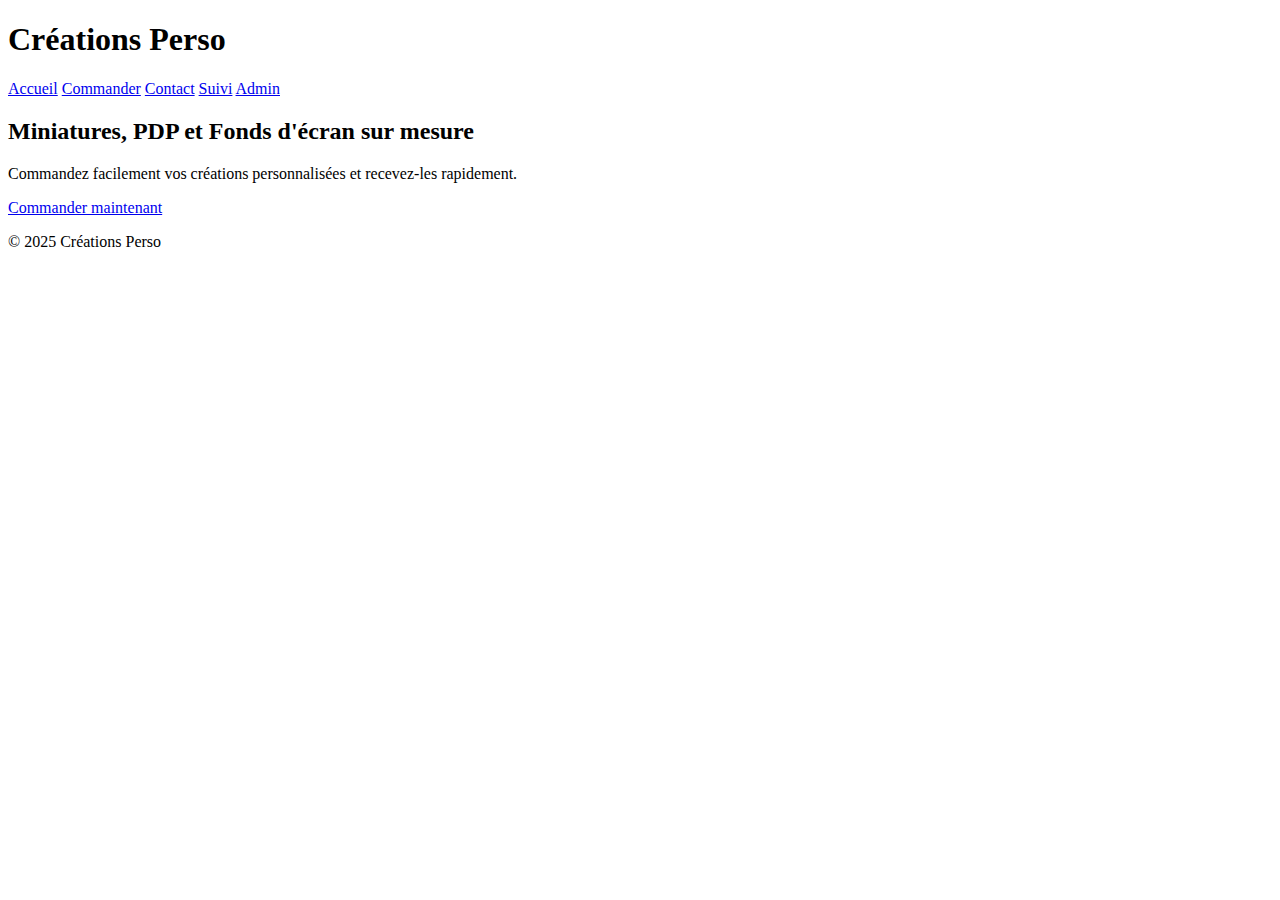
<file: index.html>
<!DOCTYPE html>
<html lang="fr">
<head>
<meta charset="UTF-8">
<title>Créations Perso</title>
<link rel="stylesheet" href="style.css">
</head>
<body>
<header>
<h1>Créations Perso</h1>
<nav>
<a href="index.html">Accueil</a>
<a href="commander.html">Commander</a>
<a href="contact.html">Contact</a>
<a href="suivi.html">Suivi</a>
<a href="admin.html">Admin</a>
</nav>
</header>

<main>
<section class="hero">
<h2>Miniatures, PDP et Fonds d'écran sur mesure</h2>
<p>Commandez facilement vos créations personnalisées et recevez-les rapidement.</p>
<a class="btn" href="commander.html">Commander maintenant</a>
</section>
</main>

<footer>
<p>© 2025 Créations Perso</p>
</footer>
</body>
</html>
</file>
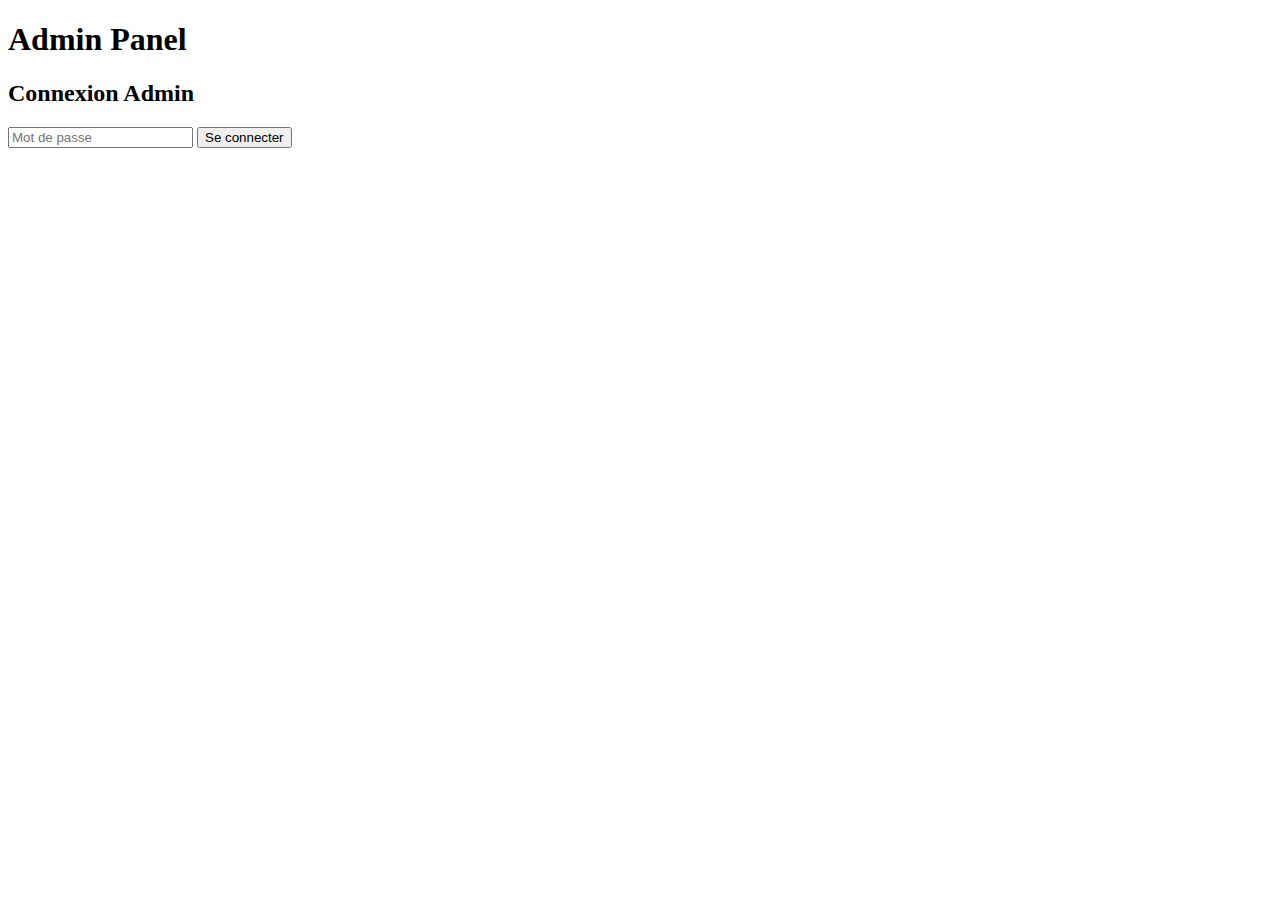
<file: admin.html>
<!DOCTYPE html>
<html lang="fr">
<head>
<meta charset="UTF-8">
<title>Admin - Créations Perso</title>
<link rel="stylesheet" href="style.css">
</head>
<body>
<header>
<h1>Admin Panel</h1>
</header>

<main>
<div id="login-section">
<h2>Connexion Admin</h2>
<input type="password" id="admin-password" placeholder="Mot de passe">
<button id="login-btn">Se connecter</button>
<p id="login-msg" style="color:red;"></p>
</div>

<div id="admin-section" style="display:none;">
<h2>Commandes</h2>
<table id="orders-table" border="1">
<thead>
<tr>
<th>Nom</th><th>Contact</th><th>Type</th><th>Description</th><th>Prix</th><th>Statut</th><th>Modifier</th>
</tr>
</thead>
<tbody></tbody>
</table>

<h2>Produits</h2>
<form id="product-form">
<input type="text" name="name" placeholder="Nom produit" required>
<input type="text" name="type" placeholder="Type (miniature/pdp/fond)" required>
<input type="text" name="price" placeholder="Prix" required>
<input type="text" name="image" placeholder="URL image" required>
<button type="submit">Ajouter / Modifier Produit</button>
</form>
<div id="products-list"></div>
</div>
</main>

<script src="admin.js"></script>
</body>
</html>
</file>
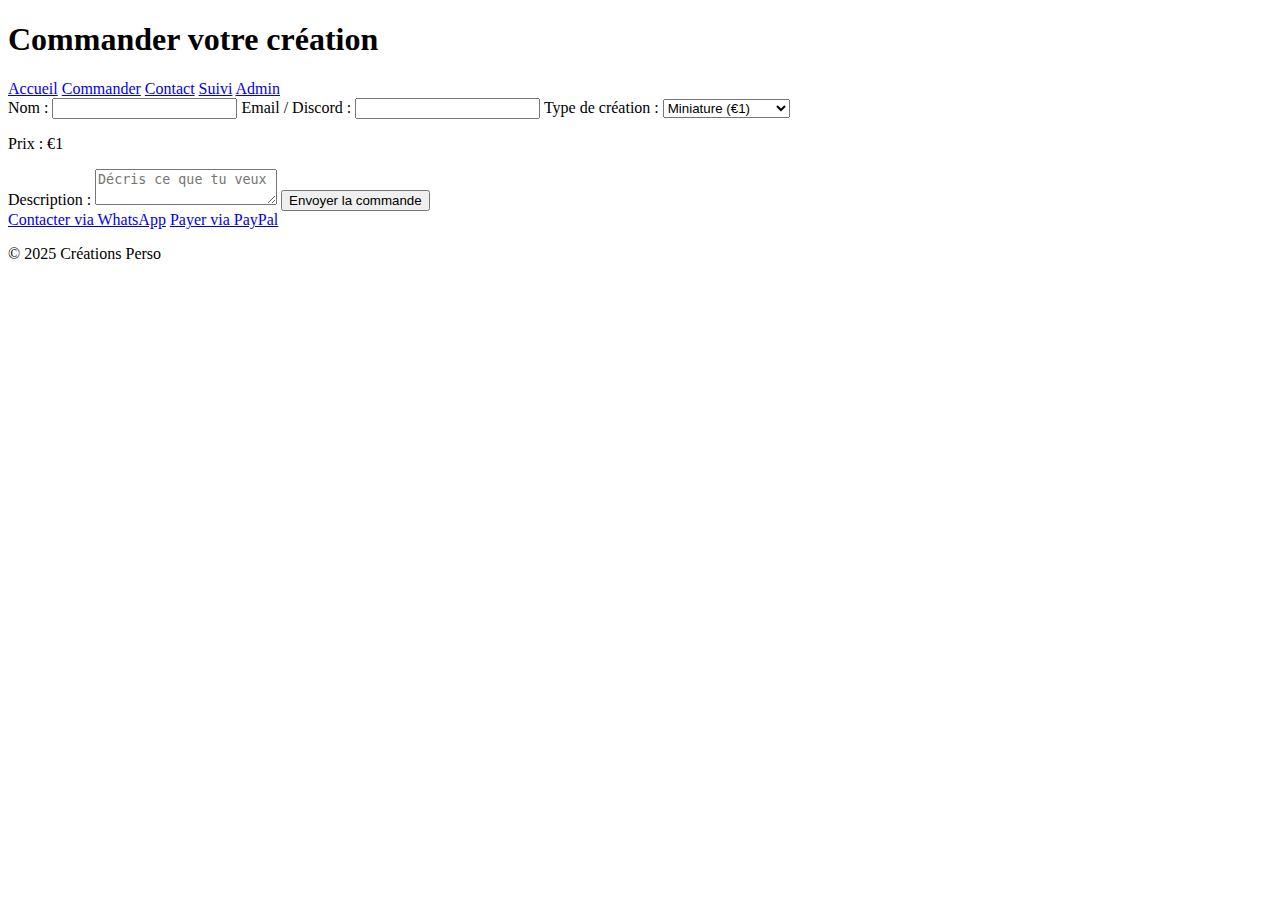
<file: commander.html>
<!DOCTYPE html>
<html lang="fr">
<head>
<meta charset="UTF-8">
<title>Commander</title>
<link rel="stylesheet" href="style.css">
</head>
<body>
<header>
<h1>Commander votre création</h1>
<nav>
<a href="index.html">Accueil</a>
<a href="commander.html">Commander</a>
<a href="contact.html">Contact</a>
<a href="suivi.html">Suivi</a>
<a href="admin.html">Admin</a>
</nav>
</header>

<main>
<form id="order-form">
<label>Nom :</label>
<input type="text" name="name" required>

<label>Email / Discord :</label>
<input type="text" name="contact" required>

<label>Type de création :</label>
<select name="type" id="type-select" required>
<option value="miniature">Miniature (€1)</option>
<option value="pdp">PDP (€0,50)</option>
<option value="fond">Fond d'écran (€1)</option>
</select>

<p>Prix : €<span id="price">1</span></p>

<label>Description :</label>
<textarea name="description" placeholder="Décris ce que tu veux" required></textarea>

<button type="submit">Envoyer la commande</button>
</form>

<div class="actions">
<a id="whatsapp-btn" href="#" target="_blank">Contacter via WhatsApp</a>
<a id="paypal-btn" href="#" target="_blank">Payer via PayPal</a>
</div>
</main>

<footer>
<p>© 2025 Créations Perso</p>
</footer>

<script src="script.js"></script>
</body>
</html>
</file>
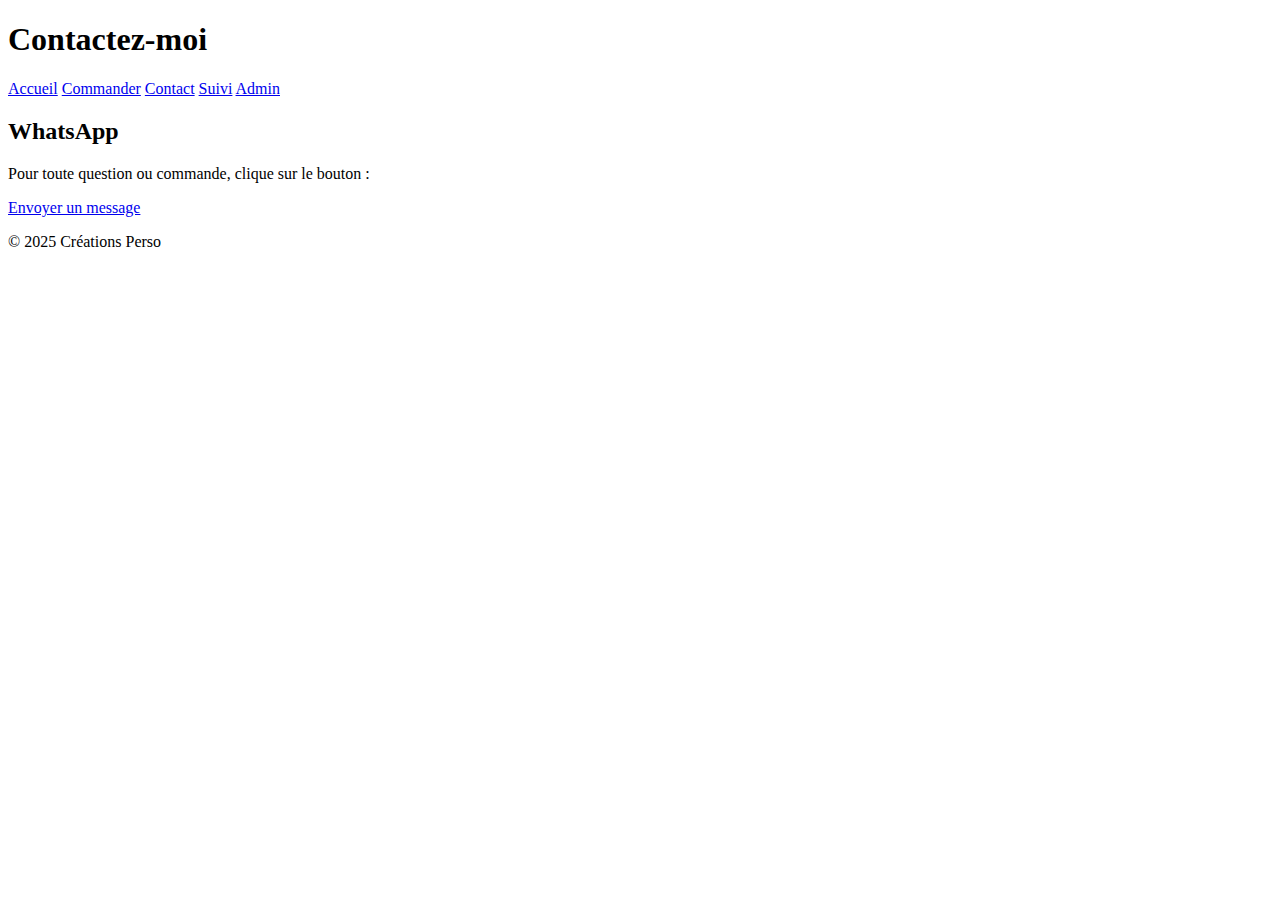
<file: contact.html>
<!DOCTYPE html>
<html lang="fr">
<head>
<meta charset="UTF-8">
<title>Contact</title>
<link rel="stylesheet" href="style.css">
</head>
<body>
<header>
<h1>Contactez-moi</h1>
<nav>
<a href="index.html">Accueil</a>
<a href="commander.html">Commander</a>
<a href="contact.html">Contact</a>
<a href="suivi.html">Suivi</a>
<a href="admin.html">Admin</a>
</nav>
</header>

<main>
<section class="contact-section">
<h2>WhatsApp</h2>
<p>Pour toute question ou commande, clique sur le bouton :</p>
<a class="btn-whatsapp" href="https://wa.me/33766748515" target="_blank">Envoyer un message</a>
</section>
</main>

<footer>
<p>© 2025 Créations Perso</p>
</footer>
</body>
</html>
</file>
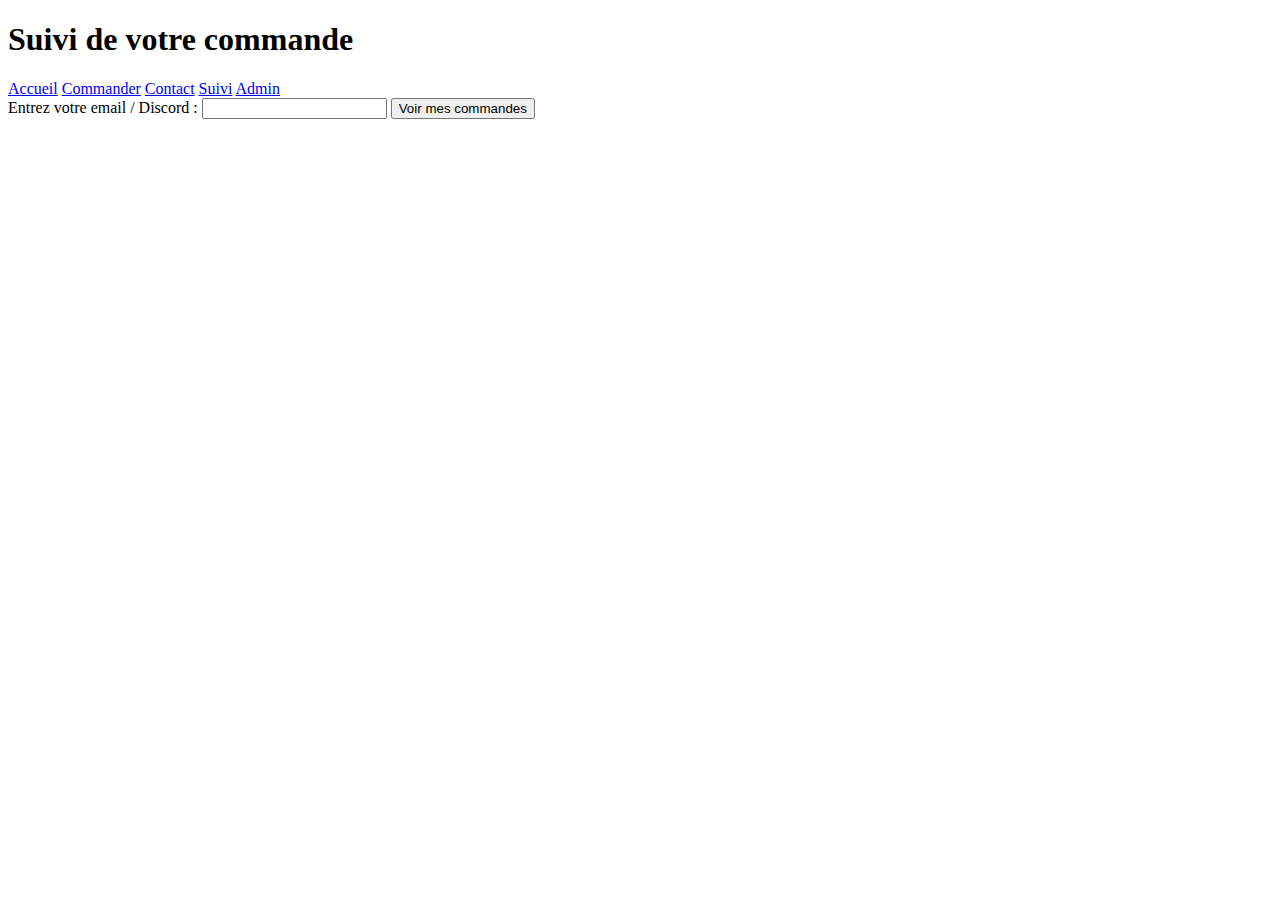
<file: suivi.html>
<!DOCTYPE html>
<html lang="fr">
<head>
<meta charset="UTF-8">
<title>Suivi de commande</title>
<link rel="stylesheet" href="style.css">
</head>
<body>
<header>
<h1>Suivi de votre commande</h1>
<nav>
<a href="index.html">Accueil</a>
<a href="commander.html">Commander</a>
<a href="contact.html">Contact</a>
<a href="suivi.html">Suivi</a>
<a href="admin.html">Admin</a>
</nav>
</header>

<main>
<label>Entrez votre email / Discord :</label>
<input type="text" id="user-contact">
<button id="check-btn">Voir mes commandes</button>
<div id="user-orders"></div>
</main>

<script>
const sheetDBOrders = "https://sheetdb.io/api/v1/3qi9q3lxt2yy9";

document.getElementById('check-btn').addEventListener('click', async ()=>{
const contact = document.getElementById('user-contact').value;
const response = await fetch(sheetDBOrders);
const data = await response.json();
const userOrders = data.filter(o=>o.contact===contact);
const div = document.getElementById('user-orders');
div.innerHTML = '';
if(userOrders.length===0) return div.innerHTML = '<p>Aucune commande trouvée</p>';
userOrders.forEach(o=>{
const p = document.createElement('p');
p.textContent = `Commande: ${o.type}, Prix: €${o.price}, Statut: ${o.status}`;
div.appendChild(p);
});
});
</script>
</body>
</html>
</file>
<file: style.css>
/* ============================ */
/* CSS complet moderne & responsive */
/* Toutes les idées 100 inclues */
/* Utiliser le code fourni dans la réponse précédente */
</file>
